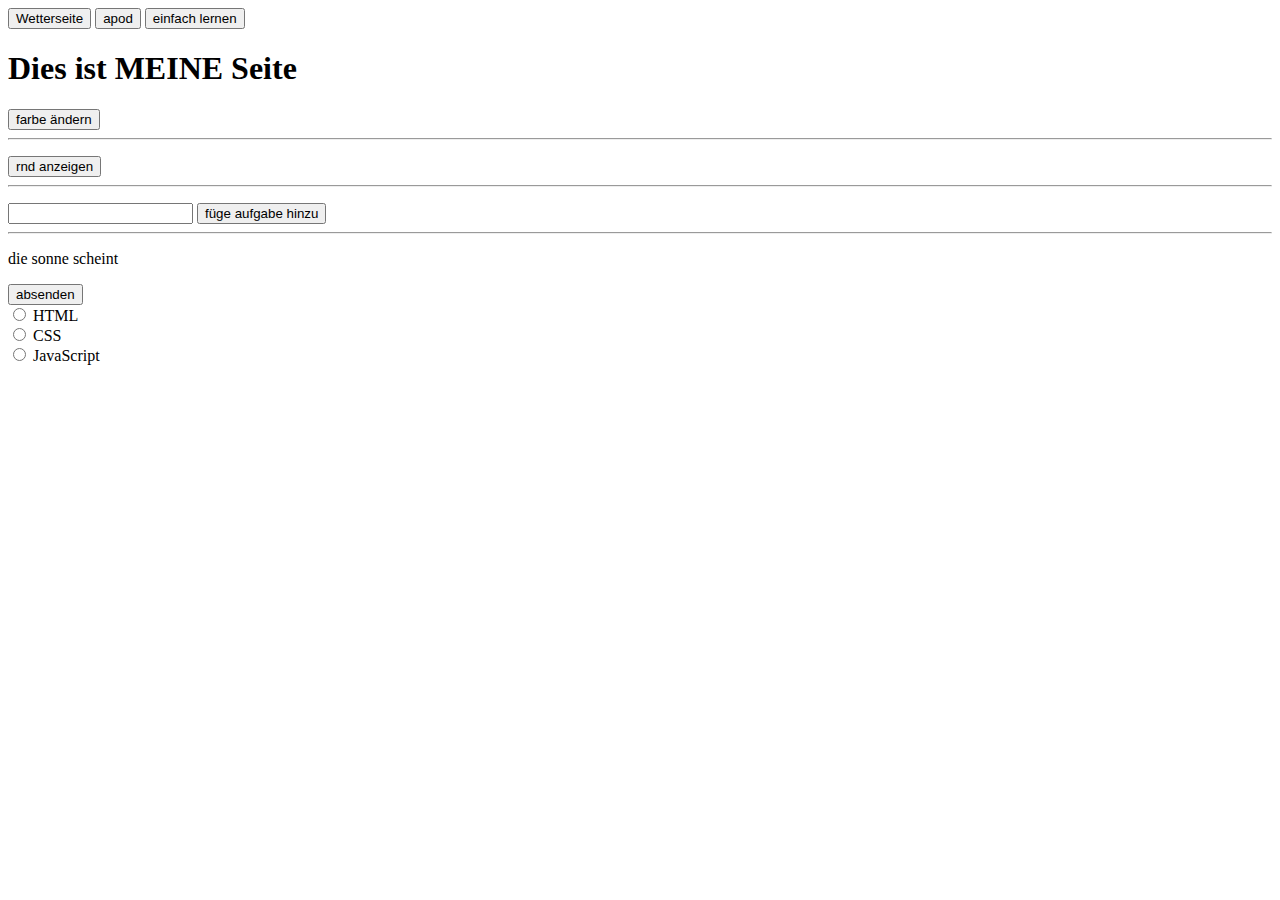
<file: index.html>
<!--Dienstag,22.7.25-->
<!DOCTYPE html>
<html lang="de">
  <head>
    <meta charset="utf-8">
    <meta name="viewport" content="width=device-width, initial-scale=1.0">
    <title>ringelblume</title>
    <link rel="stylesheet" href="css/styles.css">
    <link href="https://cdn.jsdelivr.net/npm/bootstrap@5.3.7/dist/css/bootstrap.min.css" rel="stylesheet" integrity="sha384-LN+7fdVzj6u52u30Kp6M/trliBMCMKTyK833zpbD+pXdCLuTusPj697FH4R/5mcr" crossorigin="anonymous">
    <script src="https://cdn.jsdelivr.net/npm/bootstrap@5.3.7/dist/js/bootstrap.bundle.min.js" integrity="sha384-ndDqU0Gzau9qJ1lfW4pNLlhNTkCfHzAVBReH9diLvGRem5+R9g2FzA8ZGN954O5Q" crossorigin="anonymous"></script>
  </head>
  <body>
    <!--unten/folgend beginnt der Frontend (html=auszeichnungssprachencode)-->
    <nav class="navbar bg-body-tertiary">
      <div class="container-fluid">
        <a href="wetter.html"><button class="btn btn-dark">
          Wetterseite 
        </button></a>
        <a href="apod.html"><button class="btn btn-dark">
          apod
        </button></a>
        <a href="lernseite.html"><button class="btn btn-dark">
          einfach lernen 
        </button></a>
      </div>
    </nav>
    <div>
      <h1 id="überschrift">Dies ist MEINE Seite</h1>
      
      <button onclick="überschriftÄndern()" class="btn btn-danger">farbe ändern</button>
      <hr>
      <p id="rndAnzeigen"></p> 
      <button onclick="rndAnzeigen()"> rnd anzeigen</button>
      <hr>
      <ul id="anzeige">
      </ul>
      <input type="text" id="number">
      <button onclick="addtodo()">füge aufgabe hinzu</button>
      <hr>
      <p id="farbe">die sonne scheint</p>
      <button id="wählfarbe" type="submit">absenden</button>
      <br>
      <input type="radio" id="html" name="grün" value="123">
      <label for="html">HTML</label><br>
      <input type="radio" id="css" name="blau">
      <label for="css">CSS</label><br>
      <input type="radio" id="javascript" name="rot">
      <label for="javascript">JavaScript</label> 
    </div>
<!--unten/folgend beginnt der Backend (Javascript=Ausführcode)-->
<script>
  var farbwahlbutton = document.getElementById("wählfarbe")
  farbwahlbutton.addEventListener("click", () =>{
    radiocontrol()
  })

  function radiocontrol(){
    if (document.getElementById("html").checked){
      console.log("hallo1")
    }
    else if (document.getElementById("css").checked){
      console.log("hallo2")
    }
     else if (document.getElementById("javascript").checked){
      console.log("hallo3")
    }
  }

function addtodo(){
  var x = document.getElementById("anzeige")
  x.innerHTML += `<li>${number.value}</li>`
  var zahl = "1 2 8"  
  console.log("hallo welt" + zahl);
  
}

function überschriftÄndern(){
    var x = document.getElementById("überschrift")
    x.style.color = "red"    
}
function rndAnzeigen(){
    var randomErstellen = Math.floor(Math.random() * 101)
    var y = document.getElementById("rndAnzeigen")
    y.innerHTML = randomErstellen
}
</script>
  </body>
</html>
</file>
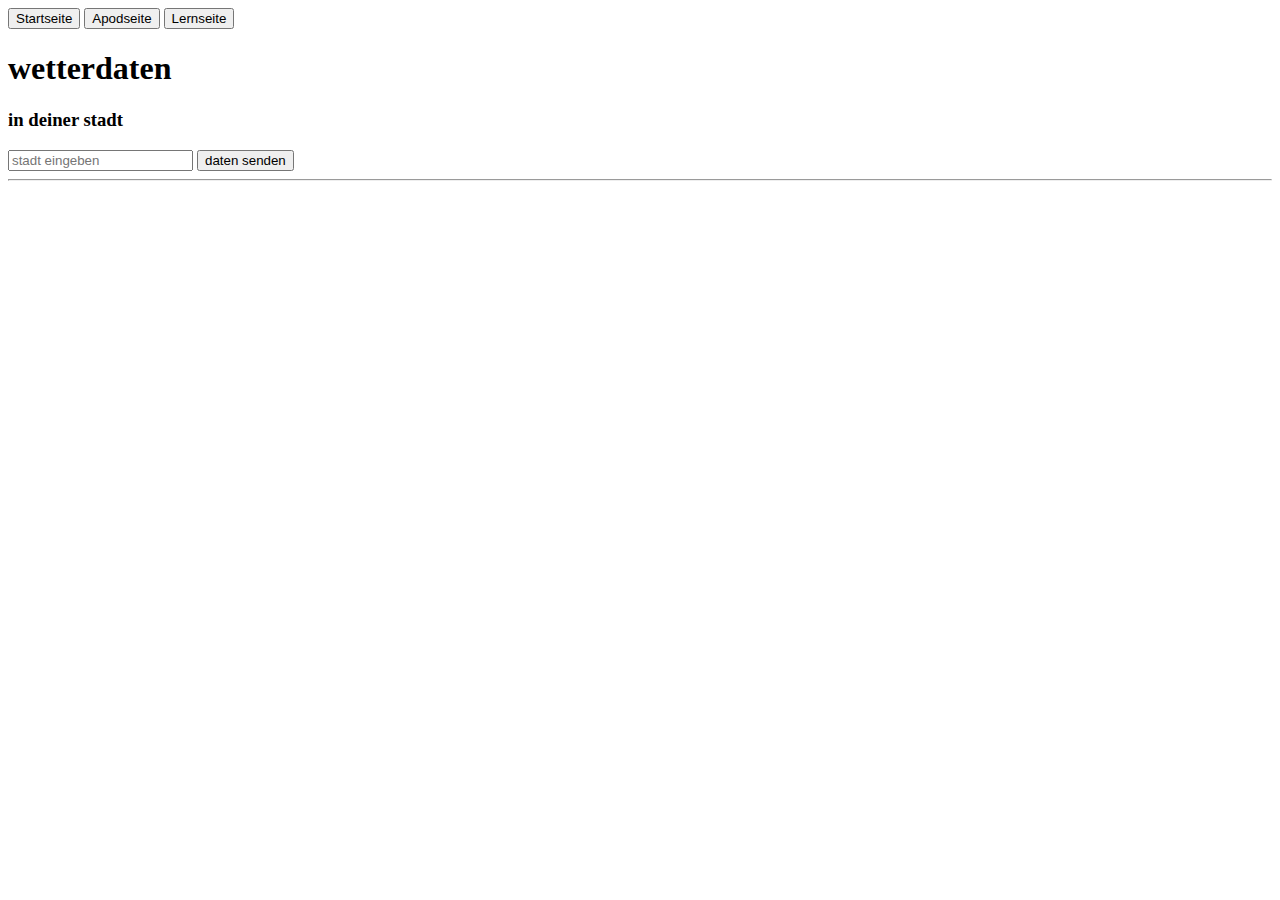
<file: wetter.html>
<!--Mittwoch,23.7.25-->
<!DOCTYPE html>
<html lang="en">
  <head>
    <meta charset="UTF-8" />
    <meta name="viewport" content="width=device-width, initial-scale=1.0" />
    <title>Document</title>
    <link
      href="https://cdn.jsdelivr.net/npm/bootstrap@5.3.7/dist/css/bootstrap.min.css"
      rel="stylesheet"
      integrity="sha384-LN+7fdVzj6u52u30Kp6M/trliBMCMKTyK833zpbD+pXdCLuTusPj697FH4R/5mcr"
      crossorigin="anonymous"
    />
    <script
      src="https://cdn.jsdelivr.net/npm/bootstrap@5.3.7/dist/js/bootstrap.bundle.min.js"
      integrity="sha384-ndDqU0Gzau9qJ1lfW4pNLlhNTkCfHzAVBReH9diLvGRem5+R9g2FzA8ZGN954O5Q"
      crossorigin="anonymous"
    ></script>
  </head>
  <body>
    <nav class="navbar bg-body-tertiary">
      <div class="container-fluid">
        <a href="index.html"
          ><button class="btn btn-dark">Startseite</button></a
        >
        <a href="apod.html"><button class="btn btn-dark">Apodseite</button></a>
        <a href="lernseite.html"
          ><button class="btn btn-dark">Lernseite</button></a
        >
      </div>
    </nav>
    <h1>wetterdaten</h1>
    <h3>in deiner stadt</h3>
    <div class="container">
      <div>
        <input type="text" placeholder="stadt eingeben" id="holeStadtname" />
        <button id="wetterbuton" type="submit">daten senden</button>
      </div>
    </div>
    <div class="container" id="weatherContainer"></div>
    <hr />
    <script>
      var wetterbuton = document.getElementById("wetterbuton");
      var apikey = "e55abf5fbb18d9cdd79bd8c6ae5c3f74";
      wetterbuton.addEventListener("click", () =>
        // alert("hallo")
        fetchWeather()
      );

      function getCity() {
        var cityNameInput = document.getElementById("holeStadtname").value;
        if (cityNameInput == "") {
          alert("gib einen Stadtnamen ein");
        } else {
          return cityNameInput;
        }
      }

      async function fetchWeather() {
        var city = getCity();
        console.log(city);
        let antwort = await fetch(
          `https://api.openweathermap.org/data/2.5/weather?units=metric&q=${city}&appid=${apikey}`
        );

        // https://api.openweathermap.org/data/2.5/weather?units=metric&q=Görlitz&appid=e55abf5fbb18d9cdd79bd8c6ae5c3f74
        //

        if (!antwort.ok) {
          if (antwort.status == "404") {
            alert("Error 404-vermutlich stimmt dein Stadtname nicht!");
            return;
          }
          alert("error: " + antwort.status);
        } else {
          let weatherData = await antwort.json();
          useWeatherData(weatherData);
        }
      }

      function useWeatherData(weatherData) {
        console.log(weatherData);
        var showDegree = document.createElement("h5");
        showDegree.textContent = "Temperatur: ";
        document.getElementById("weatherContainer").appendChild(showDegree);
        var Degree = document.createElement("h5");
        Degree.textContent = weatherData.main.temp;
        document.getElementById("weatherContainer").appendChild(Degree);

        var showCity = document.createElement("h5");
        showCity.textContent = "City: ";
        document.getElementById("weatherContainer").appendChild(showCity);
        var City = document.createElement("h5");
        City.textContent = weatherData.name;
        document.getElementById("weatherContainer").appendChild(City);

        var showWind = document.createElement("h5");
        showWind.textContent = "Windspeed: ";
        document.getElementById("weatherContainer").appendChild(showWind);
        var Wind = document.createElement("h5");
        Wind.textContent = weatherData.wind.speed + " km/h";
        document.getElementById("weatherContainer").appendChild(Wind);

        var showHumidity = document.createElement("h5");
        showHumidity.textContent = "Humidity: ";
        document.getElementById("weatherContainer").appendChild(showHumidity);
        var Humidity = document.createElement("h5");
        Humidity.textContent = weatherData.main.humidity + " %";
        document.getElementById("weatherContainer").appendChild(Humidity);

        var showDesc = document.createElement("h5");
        showDesc.textContent = "Weatherdescription: ";
        document.getElementById("weatherContainer").appendChild(showDesc);
        var Desc = document.createElement("h5");
        Desc.textContent = weatherData.weather[0].description;
        document.getElementById("weatherContainer").appendChild(Desc);
      }
    </script>
  </body>
</html>
</file>
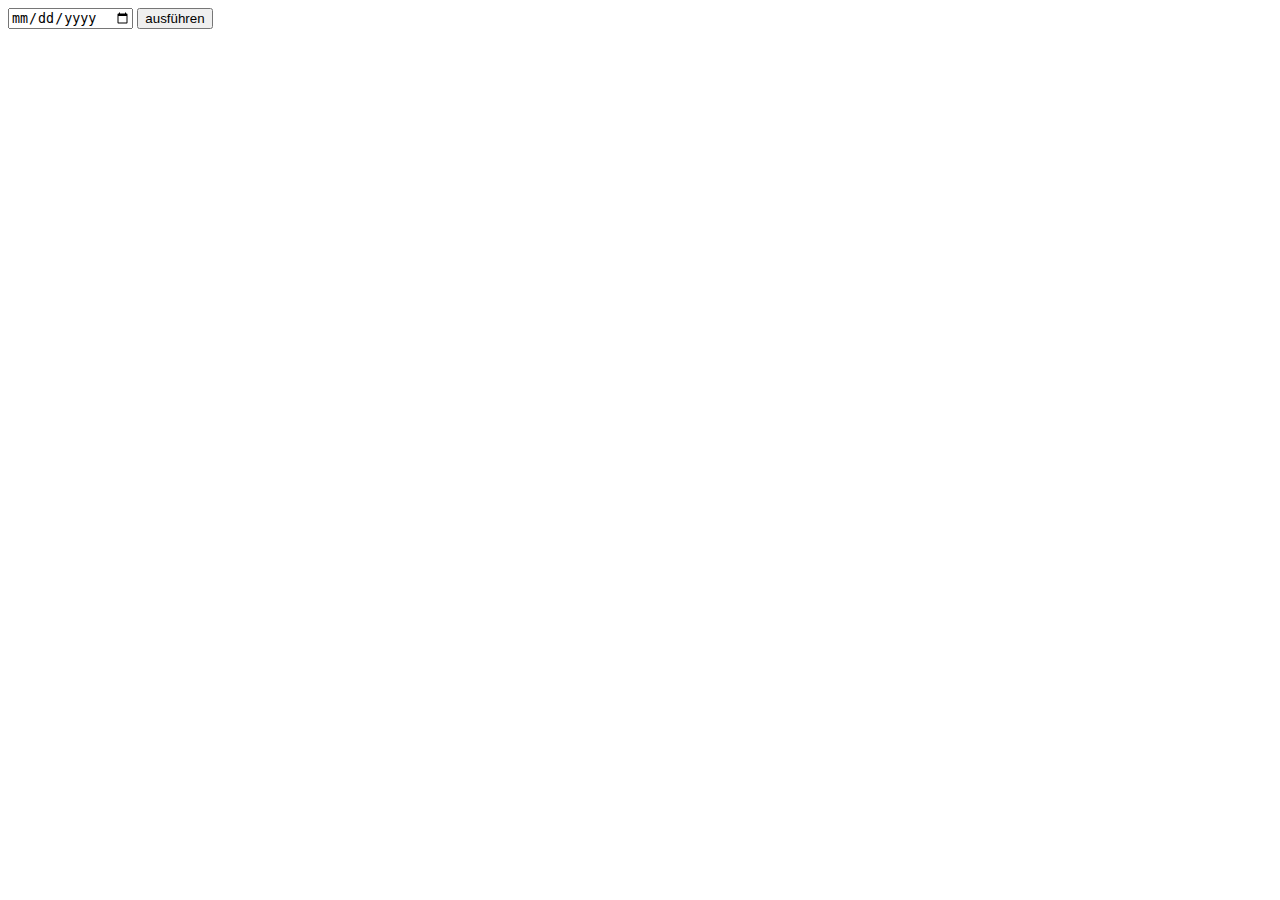
<file: übung.html>
<!DOCTYPE html>
<html lang="en">
<head>
    <meta charset="UTF-8">
    <meta name="viewport" content="width=device-width, initial-scale=1.0">
    <title>Document</title>
</head>
<body>
    <input type="date" id="dateshow">
    <button  onclick="dateshowplease()">ausführen</button>

    <script>
        function dateshowplease() {
            var date = document.getElementById("dateshow").value
            console.log(date)
            
        }
    </script>
    
</body>
</html>
</file>
<file: css/styles.css>
.überschrift{
    color: rebeccapurple ;
}

.text{
    color: green;
}
</file>
